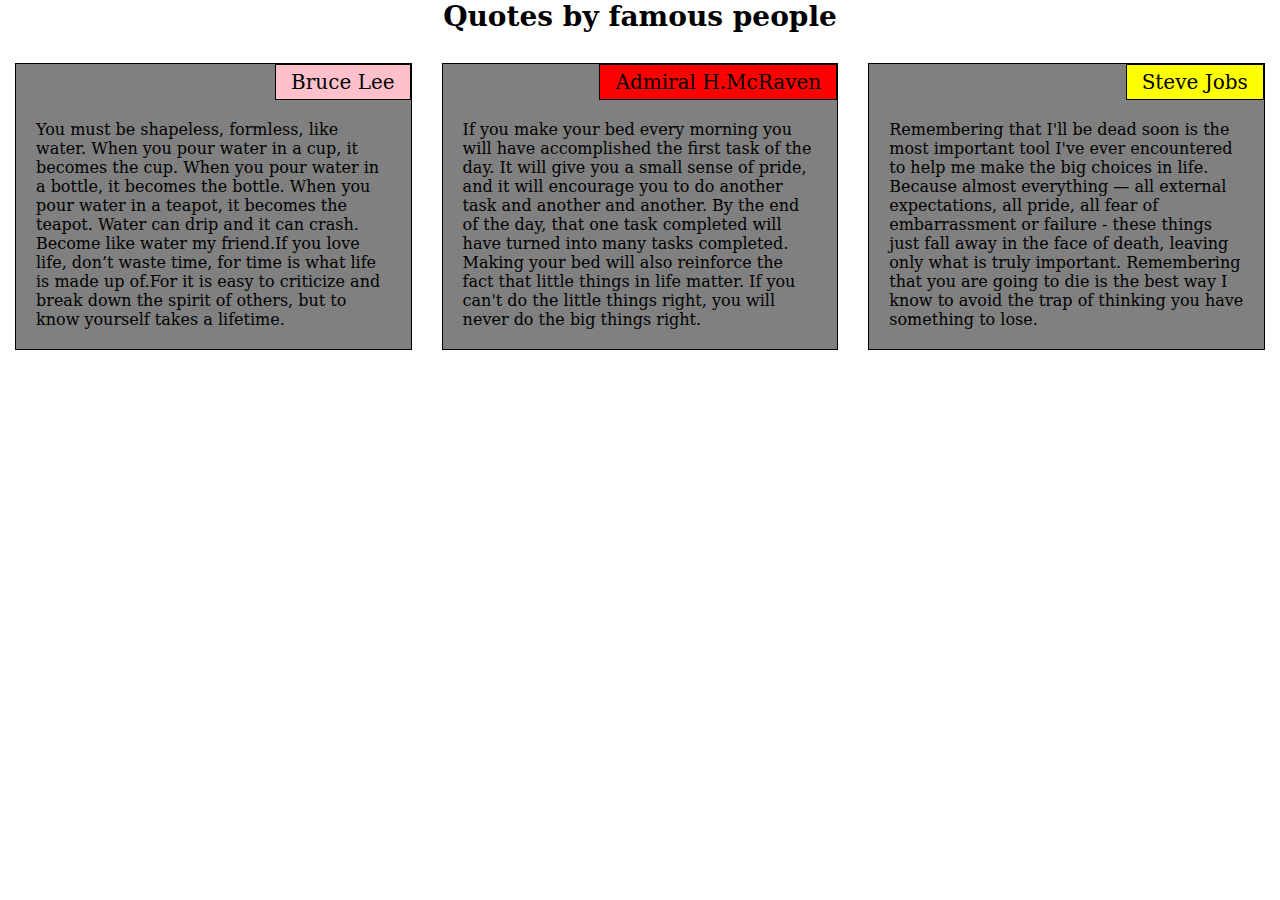
<file: assignment-2-coursera/index.html>
<!DOCTYPE html>
<html>
<head>
	<meta  name="viewport" content="width=device-width,initial-scale=1">
	<title>Coursera Assignment 2</title>
	<link rel="stylesheet" type="text/css" href="./css/assignment.css">
</head>
<body>
	<h1>Quotes by famous people</h1>
	<article class="row">
		<div  class=" col-lg-4  col-md-6 col-sm-12">
			<div class="container">
		<header id="first" class="hdr">Bruce Lee</header>
		<section>
			
			You must be shapeless, formless, like water. When you pour water in a cup, it becomes the cup. When you pour water in a bottle, it becomes the bottle. When you pour water in a teapot, it becomes the teapot. Water can drip and it can crash. Become like water my friend.If you love life, don’t waste time, for time is what life is made up of.For it is easy to criticize and break down the spirit of others, but to know yourself takes a lifetime.
		</section>
	</div>
	</div>
	<div  class="col-lg-4  col-md-6 col-sm-12">
		<div class="container">
		<header id="second" class="hdr">Admiral H.McRaven</header>
		<section>
		If you make your bed every morning you will have accomplished the first task of the day. It will give you a small sense of pride, and it will encourage you to do another task and another and another. By the end of the day, that one task completed will have turned into many tasks completed. Making your bed will also reinforce the fact that little things in life matter. If you can't do the little things right, you will never do the big things right.</section>
	</div>
		</div>
		<div  class="col-lg-4  col-md-12 col-sm-12">
			<div class="container">
		<header id="third" class="hdr">Steve Jobs</header>
		<section>
		Remembering that I'll be dead soon is the most important tool I've ever encountered to help me make the big choices in life. Because almost everything — all external expectations, all pride, all fear of embarrassment or failure - these things just fall away in the face of death, leaving only what is truly important. Remembering that you are going to die is the best way I know to avoid the trap of thinking you have something to lose. </section>
	</div>
	</div>
	</article>
</body>
</html>
</file>
<file: assignment-2-coursera/css/assignment.css>
* {
  box-sizing: border-box;
  margin:0;
  padding:0;
  font-family: "serif", "Arial", "Comic Sans";
}
h1 {
  margin-bottom: 15px;
  text-align:center;
  font-size:1.75em;
}

.container{
  background-color: gray;
  border: solid 1px black;
}
#first{
  background-color: pink;
}
#second{
  background-color: red;
}
#third{
  background-color: yellow;
}
.hdr{
  font-size: 1.25em;
 float: right;
 background-color: red;
 padding:5px 15px 5px 15px;
 border: solid 1px black;
}
section{
  clear:right;
  padding: 20px;
}

/* Simple Responsive Framework. */
.row {
  width: 100%;
}

/********** Large devices only **********/
@media (min-width: 992px) {
  .col-lg-1, .col-lg-2, .col-lg-3, .col-lg-4, .col-lg-5, .col-lg-6, .col-lg-7, .col-lg-8, .col-lg-9, .col-lg-10, .col-lg-11, .col-lg-12 {
    float: left;
    padding: 15px;
  }
  .col-lg-1 {
    width: 8.33%;
  }
  .col-lg-2 {
    width: 16.66%;
  }
  .col-lg-3 {
    width: 25%;
  }
  .col-lg-4 {
    width: 33.33%;
  }
  .col-lg-5 {
    width: 41.66%;
  }
  .col-lg-6 {
    width: 50%;
  }
  .col-lg-7 {
    width: 58.33%;
  }
  .col-lg-8 {
    width: 66.66%;
  }
  .col-lg-9 {
    width: 74.99%;
  }
  .col-lg-10 {
    width: 83.33%;
  }
  .col-lg-11 {
    width: 91.66%;
  }
  .col-lg-12 {
    width: 100%;
  }
}

/********** Medium devices only **********/
@media (min-width: 768px) and (max-width: 991px) {
  .col-md-1, .col-md-2, .col-md-3, .col-md-4, .col-md-5, .col-md-6, .col-md-7, .col-md-8, .col-md-9, .col-md-10, .col-md-11, .col-md-12 {
    float: left;
    padding: 15px;
  }
  .col-md-1 {
    width: 8.33%;
  }
  .col-md-2 {
    width: 16.66%;
  }
  .col-md-3 {
    width: 25%;
  }
  .col-md-4 {
    width: 33.33%;
  }
  .col-md-5 {
    width: 41.66%;
  }
  .col-md-6 {
    width: 50%;
  }
  .col-md-7 {
    width: 58.33%;
  }
  .col-md-8 {
    width: 66.66%;
  }
  .col-md-9 {
    width: 74.99%;
  }
  .col-md-10 {
    width: 83.33%;
  }
  .col-md-11 {
    width: 91.66%;
  }
  .col-md-12 {
    width: 100%;
  }
}
/********************small devices *************************************/

@media (max-width: 767px){
	.col-sm-1, .col-sm-2, .col-sm-3, .col-sm-4, .col-sm-5, .col-sm-6, .col-sm-7, .col-sm-8, .col-sm-9, .col-sm-10, .col-sm-11, .col-sm-12 {
    float: left;
    padding: 15px;
  }
  .col-sm-1 {
    width: 8.33%;
  }
  .col-sm-2 {
    width: 16.66%;
  }
  .col-sm-3 {
    width: 25%;
  }
  .col-sm-4 {
    width: 33.33%;
  }
  .col-sm-5 {
    width: 41.66%;
  }
  .col-sm-6 {
    width: 50%;
  }
  .col-sm-7 {
    width: 58.33%;
  }
  .col-sm-8 {
    width: 66.66%;
  }
  .col-sm-9 {
    width: 74.99%;
  }
  .col-sm-10 {
    width: 83.33%;
  }
  .col-sm-11 {
    width: 91.66%;
  }
  .col-sm-12 {
    width: 100%;
}
}
</file>
